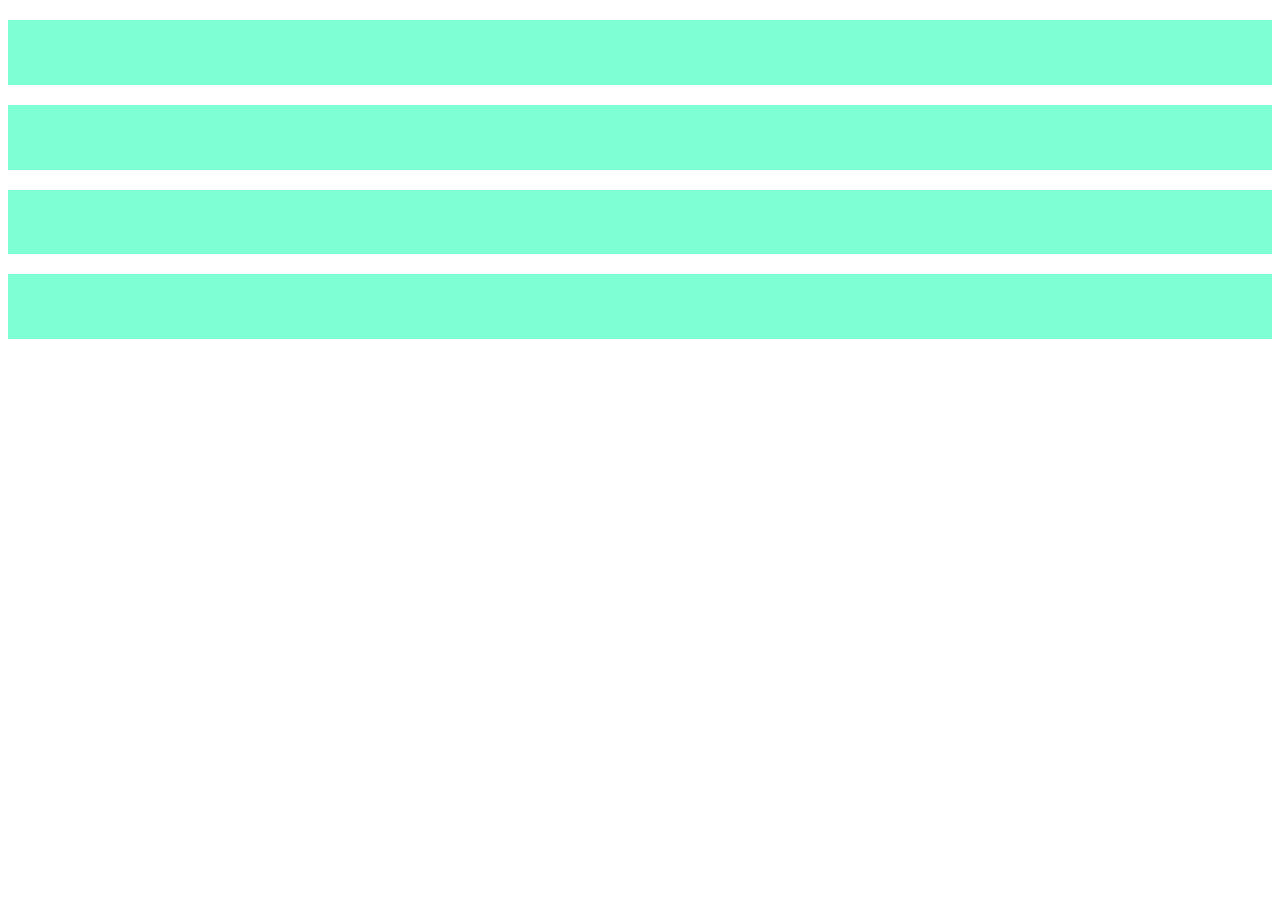
<file: index.html>
<!DOCTYPE html>
<html lang="en">
<head>
    <meta charset="UTF-8">
    <meta name="viewport" content="width=device-width, initial-scale=1.0">
    <meta http-equiv="X-UA-Compatible" content="ie=edge">
    <link rel="stylesheet" type="text/css" href="stylesheet.css">
    <title>Document</title>
</head>
<body>
    <div class ="main">
        <div class="item">
            <div class="text">
                <h2>Ciao</h2>
                <a href ="1.html">ciao a tutti</a>
            </div>
        </div>
        <div class="item">
            <div class="text">
                <h2>Ciao</h2>
                <a href="2.html">ciaoaa a tutti</a>
            </div>
        </div>
        <div class="item">
            <div class="text">
                <h2>Ciao</h2>
                <a href="3.html">ao a tutti</a>
            </div>
        </div>
        <div class="item">
            <div class="text">
                <h2>Ciao</h2>
                <a href="4.html">ciao a tui</a>
            </div>
        </div>
        
    </div>
    
</body>
<script src="main.js" type="text/javascript"></script>
</html>
</file>
<file: stylesheet.css>
.item {
    background-color: aquamarine;
}
.effects_on_click{
    background-color: red;
    transition: background-color 2s ease;
}

.text {
    visibility: collapse;
}
</file>
